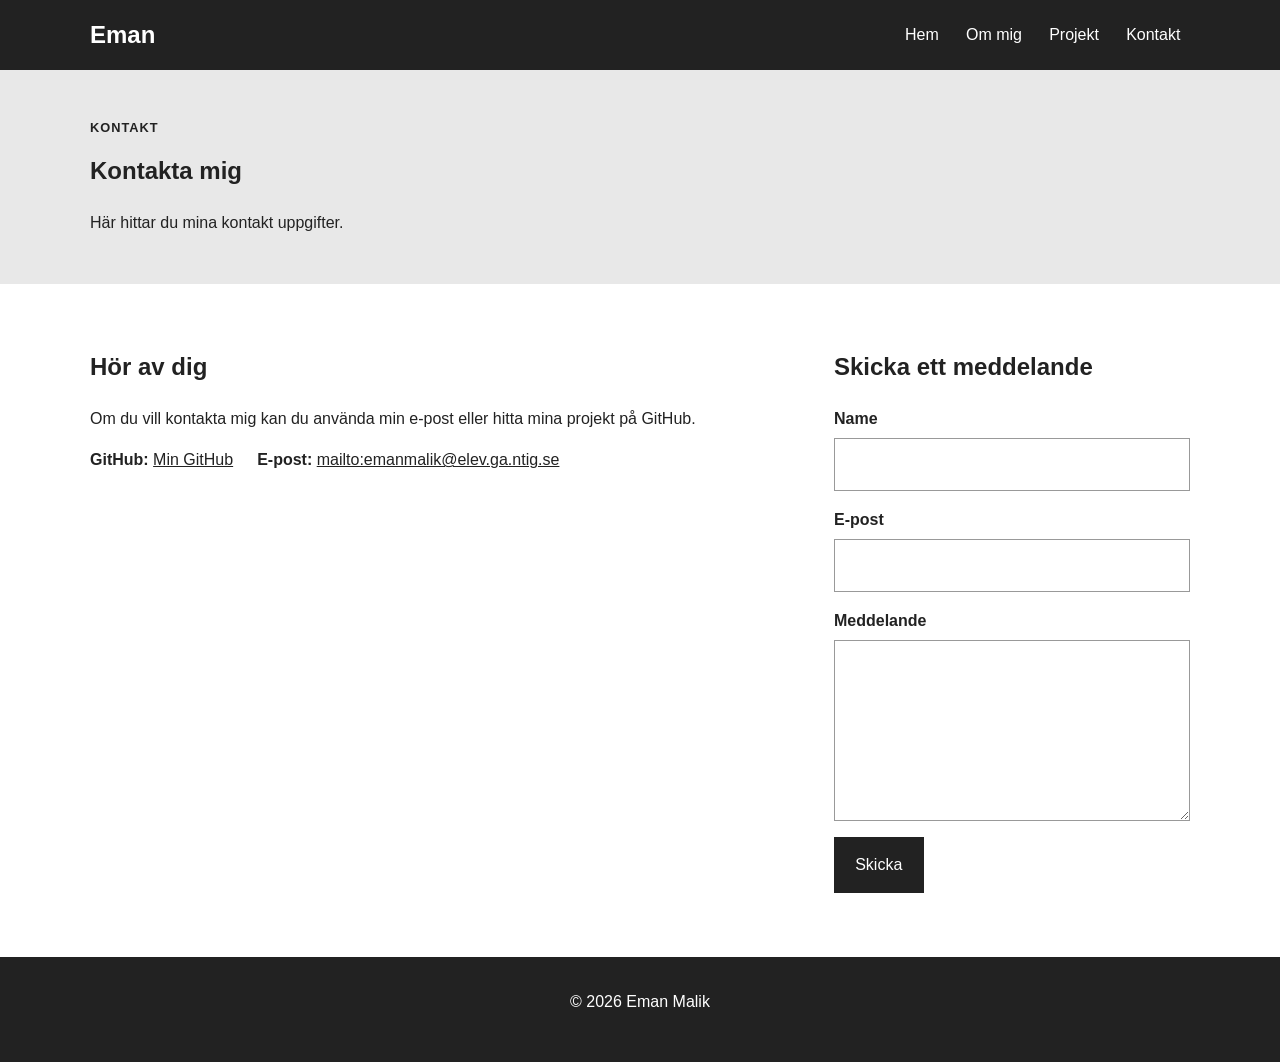
<file: kontakt.html>
<!DOCTYPE html>
<html lang="sv">
<head>
    <meta charset="UTF-8">
    <meta name="viewport" content="width=device-width, initial-scale=1.0">
    <title> Kontakt | Eman Malik </title>
    <link rel="stylesheet" href="style.css">
</head>
<body>

    <header class="site-header">

        <nav class=" container main-nav" aria-label="Huvudnavigation">
       
            <a class ="logo" href="index.html">Eman</a>

            <div class ="nav-links">
                <a href="index.html">Hem</a>
                <a href="om-mig.html">Om mig</a>
                <a href="projekt.html">Projekt</a>
                <a href="kontakt.html">Kontakt</a>
            </div>
        </nav>
        
    </header>

    <main>

        <section class= "page-heading">
            <div class="container">
                <p class="small-title">KONTAKT</p>
                <h1> Kontakta mig</h1>
                <p>
                    Här hittar du mina kontakt uppgifter.
                </p>
            </div>
        </section>

        <section class="contact">
            <div class="container about-grid">
                <article class= "kontakt_info">
                    <h2>Hör av dig</h2>

                    <p>
                        Om du vill kontakta mig kan du använda
                        min e-post eller hitta mina projekt på GitHub.
                    </p>                 
                    
                     <div class="contact-links">
                        <p>
                            <strong>GitHub:</strong>
                            <a
                                href="https://github.com/Eman1105/Portfolio"
                                target="_blank"
                                rel="noopener noreferrer"
                            >
                            Min GitHub
                            </a>
                        </p>

                        <p>
                            <strong>E-post:</strong>
                            <a href="mailto:emanmalik@elev.ga.ntig.se">
                                mailto:emanmalik@elev.ga.ntig.se
                            </a>
                        </p>
                     </div>
                </article>
                
                <form>
                    <h2>Skicka ett meddelande</h2>
                    <p class ="form-group">
                        <label for="name">Name</label>
                        <input
                        type="text"
                        id="name"
                        name="name"
                        required
                        >
                    </p>

                    <p class="form-group">

                        <label for="email">E-post</label>

                        <input
                            type="email"
                            id="email"
                            name="email"
                            required
                        >

                    </p>

                    <p class="form-group">
                        <label for ="message">Meddelande</label>
                        
                        <textarea
                            id="message"
                            name="message"
                            rows="6"
                    ></textarea>
                    </p>

                    <button type="submit">
                        Skicka
                    </button>

                </form>
            </div>
        </section>
    </main>

    <footer>
        <p>&copy; 2026 Eman Malik</p>
    </footer>
</body>
</html>
</file>
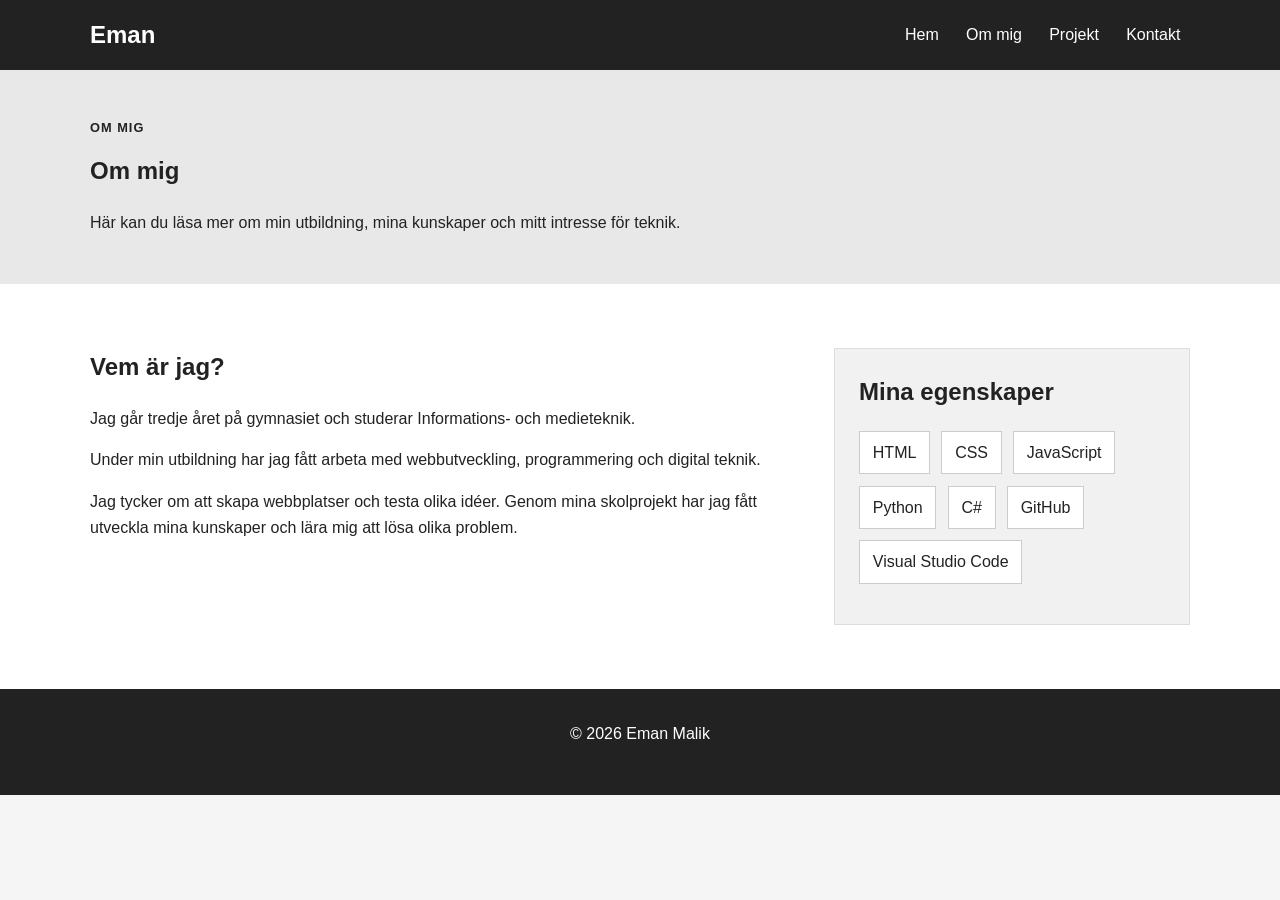
<file: om-mig.html>
<!DOCTYPE html>
<html lang="sv">
<head>
    <meta charset="UTF-8">
    <meta name="viewport" content="width=device-width, initial-scale=1.0">
    <title> Om mig | Eman Malik </title>
    <link rel="stylesheet" href="style.css">
</head>

<body>

    <header class ="site-header">
        <nav class="container main-nav" aria-label = " Huvudnavigation">
                <a class =" logo" href="index.html">Eman</a>

            <div class="nav-links">
                <a href="index.html">Hem</a>
                <a href="om-mig.html">Om mig</a>
                <a href="projekt.html">Projekt</a>
                <a href="kontakt.html">Kontakt</a>
            </div>
        </nav>
       
    </header>

    <main>
        <section class="page-heading">
            <div class="container">
                <p class="small-title">OM MIG</p>
                <h1>Om mig</h1>

                <p>
                    Här kan du läsa mer om min utbildning,
                    mina kunskaper och mitt intresse för teknik.
                </p>
            </div>
        </section>

        <section class="about">

            <div class =" container about-grid">
                <section>

                    <h2>Vem är jag?</h2>

                    <p>
                        Jag går tredje året på gymnasiet och studerar
                        Informations- och medieteknik.
                    </p>

                    <p>
                        Under min utbildning har jag fått arbeta med
                        webbutveckling, programmering och digital teknik.
                    </p> 

                    <p>
                        Jag tycker om att skapa webbplatser och testa
                        olika idéer. Genom mina skolprojekt har jag
                        fått utveckla mina kunskaper och lära mig
                        att lösa olika problem.   
                    </p>
                </section>

                <aside class="skills-box">

                    <h2>Mina egenskaper</h2>

                <ul class="skills-list">

                    <li>HTML</li>
                    <li>CSS</li>
                    <li>JavaScript</li>
                    <li>Python</li>
                    <li>C#</li>
                    <li>GitHub</li>
                    <li>Visual Studio Code</li>
                </ul>
                </aside> 
            </div>
        </section>
    </main>

    <footer>
        
            <p> &copy; 2026 Eman Malik</p>
       
    </footer>

</body>
</html>
</file>
<file: style.css>
* {
    box-sizing: border-box;
}
body {
    margin: 0;
    font-family: Arial, sans-serif;
    line-height: 1.6;
    background-color:#f5f5f5;
    color: #222;
}

img{
    max-width: 100%;
    height: auto;
    display: block;
}

a{
    color:  #222;
} 
 
h1,
h2,
p{
    margin-top: 0;
}

/* CONTAINER*/

.container{
    width: 90%;
    max-width: 1100px;
    margin: 0 auto;
}

/*HEADER*/

.site-header{
    background-color: #222;
    color: white;
}

.main-nav{
    flex-direction: column;
    display: flex;
    align-items: center;
    gap: 1rem;
    padding: 1rem 0;
}

.logo{
    color: white;
    font-size: 1.5rem;
    font-weight: bold;
    text-decoration: none;
}

.nav-links{
    display: flex;
    flex-direction: column;
    align-items: center;
    gap: 0.5rem;
}

.nav-links a{
    color: white;
    padding: 0.4rem 0.6rem;
    text-decoration: none;
}

.nav-links a:hover{
    text-decoration: underline;
}

.nav-links a:focus,
.logo:focus {
    outline: 3px solid #555;
    outline-offset: 3px;
}

/*HERO*/

.hero{
    padding: 4rem 0;
    background-color:#e8e8e8 ;
}

.hero-content{
    display: grid;
    grid-template-columns: 1fr;
    gap: 2rem;
    align-items: center;
}

.hero-text{
    max-width: 659px;
}

.small-title{
    font-size: 0.8rem;
    font-weight: bold;
    letter-spacing: 1px;
}

.hero h1{
    font-size: 2.5rem;
    line-height: 1.1;
    margin-bottom: 1rem;
}
.hero-image img{
    width:100%;
    border-radius: 8px;
}

/*knapp*/
.button,
button{
    display:inline-block;
    padding:0.8rem 1.2rem ;
    border: 2px solid #222;
    background-color: #222;
    color: white;
    text-decoration: none;
    cursor:pointer;
    font: inherit;
}

.button:hover,
button:hover{
    background-color: #555;
}

.button:focus,
button:focus{
    outline: 3px solid #777;
    outline-offset: 3px;
}

/*intro*/
.intro{
    padding: 4rem 0;
    background-color: white;
}

.intro p{
    max-width: 700px;
}

/* page-heading*/

.page-heading{
    padding:3rem 0;
    background-color: #e8e8e8;
}
.page-heading p:last-child{
    max-width: 650px;
    margin-bottom: 0;
}

/*Om mig*/

.about{
    padding: 4rem 0;
    background-color: white;
}

.about-grid{
    display: grid;
    grid-template-columns: 1fr;
    gap: 2rem;
}

.skills-box{
    padding: 1.5rem;
    background-color: #f1f1f1;
    border:1px solid #ddd;
}

.skills-list{
    display: flex;
    flex-wrap: wrap;
    gap: 0.7rem;
    list-style: none;
    padding: 0;
}

.skills-list li{
    padding: 0.5rem 0.8rem;
    background-color: white;
    border:1px solid #ccc;
}
/*projekt*/
.project-heading{
    padding: 5rem 0 3rem;
    text-align: center;
    background-color: white;
}

.project-heading h1{
    margin-bottom: 1rem ;
    font-size: 2.5rem;
    letter-spacing: 2px;
}

.project-heading p:last-child{
    max-width: 600px;
    margin:0 auto;
}

.projects{
    padding: 2rem 0 5rem;
    background-color: white;
}

.project-grid{
    display: grid;
    grid-template-columns: 1fr;
    gap: 3rem 1.5rem;
}

.project-card{
    margin: 0;
    overflow: hidden;
}

.project-card img{
    width:100%;
    aspect-ratio: 4 / 3;
    object-fit:cover;
    transition:transform 0.3s ease;
}

.project-card:hover img{
    transform: scale(1.03);
}

.project-info{
    padding-top: 1rem;
}

.project-number{
    margin-bottom:0.3rem;
    font-size: 0.75rem;
    letter-spacing: 1px;
    font-weight: bold;
}

.project info h3{
    margin-bottom: 0.5rem;
    font-size: 1.3rem;
}

.project-info p{
    max-width: 450px;
}

.technology{
    font-size: 0.8rem;
    font-weight: bold;
    letter-spacing: 0.5px;
}
/*kontakt*/

.contact{
    padding: 4rem 0;
    background-color: white;
}

.contact-grid{
    display:grid;
    grid-template-columns:1fr;
    gap:2rem;
}

.contact-info img{
    width: 100%;
    border-radius: 8px;
}

.contact-links{
    display: flex;
    flex-direction: column;
    gap:0.5rem;
}

.contact-links p { 
    margin: 0;
}

.contact-links a{
    overflow-wrap: anywhere;
}

.contact-links a:hover{
    text-decoration: none;
}

.contact-links a:focus{
    outline:3px solid #555;
    outline-offset: 3px;
}

/*formulär*/

.form{
    width:100%;
    max-width: 600px; 
}
.form-group{
    display: flex;
    flex-direction: column;
    margin-bottom: 1rem;
}

.form-group label{
    margin-bottom:0.4rem;
    font-weight: bold;
}

input,
textarea{
    width: 100%;
    padding: 0.8rem;
    border: 1px solid #999;
    font: inherit;   
}

textarea{
    resize: vertical;
}

input:focus,
textarea:focus{
    outline: 3px solid #777;
    border-color: #222;
}

/*footer*/
footer{
    padding: 2rem 0;
    background-color: #222;
    color: white;
    text-align: center;
}

/*break point700px*/

/*
   Navigationen får plats på en rad.
   Projekt och kontakt kan använda två kolumner.
*/

@media (min-width:700px) {
    .main-nav{
        flex-direction: row;
        justify-content: space-between;
    }
    .nav-links{
        flex-direction: row;
    }
    .project-grid {
        grid-template-columns: repeat(2, 1fr);
    }

    .about-grid{
        grid-template-columns: 2fr 1fr;
    }
    .contact-grid{
        grid-template-columns: 1fr 1fr;
    }

    .contact-links{
        flex-direction: row;
        flex-wrap: wrap;
        gap:1.5rem
    }
}

/*breakpoint 900px*/

/*
   Det finns tillräckligt med plats för
   text och bild bredvid varandra.
*/

@media (min-width: 900px) {
    .hero{
        padding: 6rem 0;
    }
    .hero-content{
        grid-template-columns: 1.1fr 0.9fr;
    }
    .hero h1{
        font-size: 3.5rem;
    }
}

/*breakpoint 1050px*/

/*
   Projektkorten har tillräckligt med plats
   för tre kolumner.
*/

@media (min-width: 1050px) {
    .project-grid {
        grid-template-columns: repeat(3, 1fr);
    }
}
</file>
